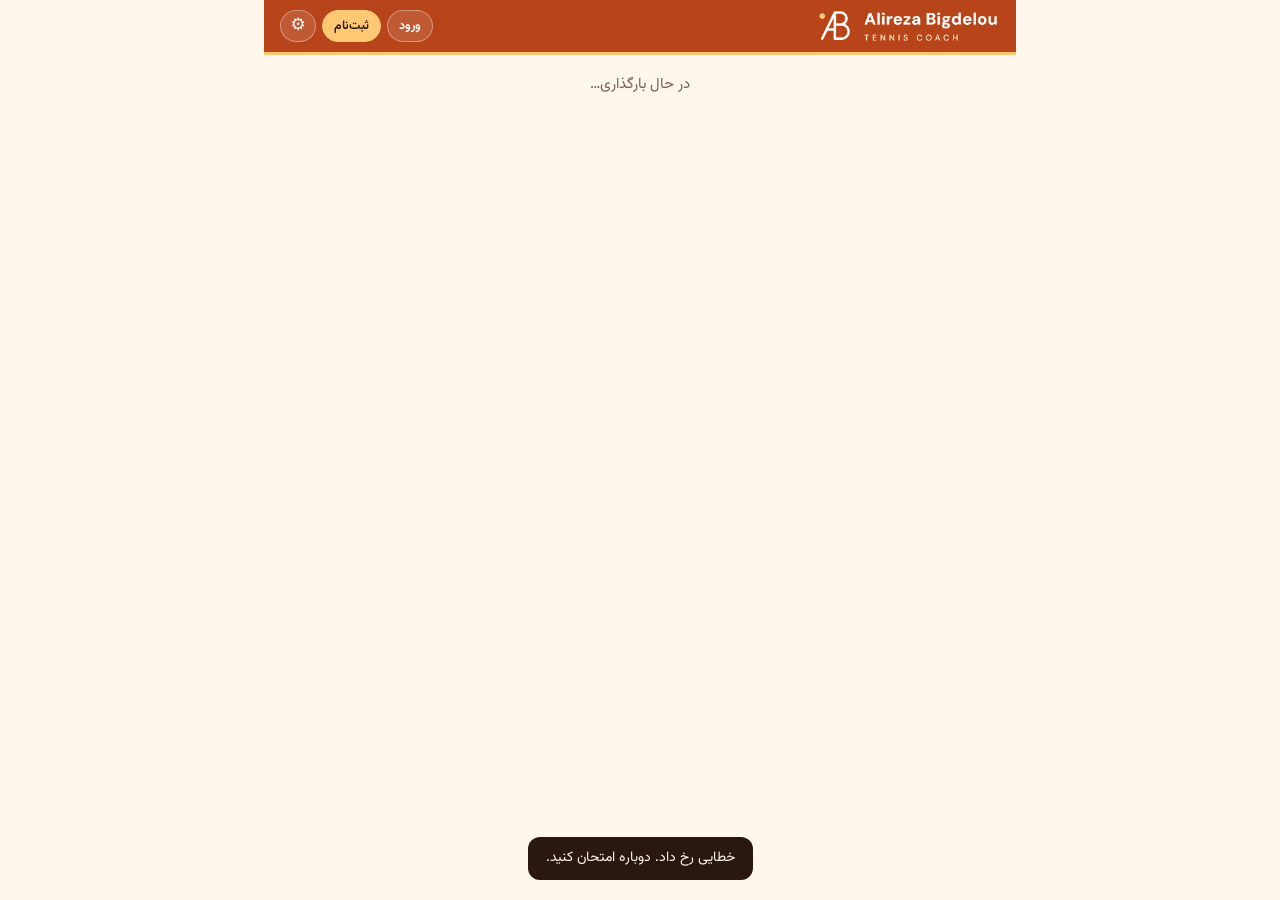
<file: index.html>
<!doctype html>
<html lang="fa" dir="rtl">
<head>
<meta charset="utf-8">
<meta name="viewport" content="width=device-width, initial-scale=1, viewport-fit=cover">
<title>کلاس تنیس علیرضا بیگدلو · Alireza Bigdelou Tennis Coach</title>
<meta name="description" content="کلاس تنیس خصوصی و گروهی با علیرضا بیگدلو: ساعت‌های خالی را ببینید، ثبت‌نام کنید و پرداخت‌ها را آنلاین پیگیری کنید. Private and group tennis classes with Alireza Bigdelou.">
<meta name="robots" content="index,follow">
<meta name="theme-color" content="#b8441a">
<meta name="color-scheme" content="light dark">
<meta property="og:type" content="website">
<meta property="og:title" content="Alireza Bigdelou · Tennis Coach">
<meta property="og:description" content="کلاس تنیس خصوصی و گروهی · Private and group tennis classes">
<meta property="og:image" content="img/icon-512.png">
<link rel="icon" type="image/png" href="img/favicon-64.png">
<link rel="apple-touch-icon" href="img/apple-touch-icon.png">
<link rel="manifest" href="manifest.webmanifest">
<link rel="preconnect" href="https://fonts.googleapis.com">
<link rel="stylesheet" href="https://fonts.googleapis.com/css2?family=DM+Sans:wght@400;500;700&family=Lalezar&family=Vazirmatn:wght@400;500;600;700&display=swap">
<link rel="stylesheet" href="style.css">
<script type="application/ld+json">
{"@context":"https://schema.org","@type":"Person","name":"Alireza Bigdelou","alternateName":"علیرضا بیگدلو","jobTitle":"Tennis Coach","description":"Private and group tennis classes / کلاس تنیس خصوصی و گروهی","knowsAbout":["Tennis","تنیس"]}
</script>
</head>
<body>
<div id="app">
  <!-- Shown to search engines and until the app loads; replaced by the app -->
  <div class="wrap">
    <section class="hero">
      <h1>کلاس تنیس با علیرضا بیگدلو</h1>
      <p>کلاس تنیس خصوصی و گروهی. ساعت‌های خالی را ببینید، ثبت‌نام کنید و پرداخت‌ها را یک‌جا دنبال کنید.</p>
      <p lang="en" dir="ltr">Alireza Bigdelou, tennis coach. Private and group tennis classes: see free hours, sign up, and follow your payments in one place.</p>
    </section>
    <noscript><p class="banner">برای استفاده از سایت، جاوااسکریپت را فعال کنید. · Please enable JavaScript.</p></noscript>
  </div>
</div>
<div id="toast" class="toast" role="status" aria-live="polite"></div>

<script src="config.js"></script>
<script>
(function(){
  var c = window.APP_CONFIG || {};
  var ok = c.SUPABASE_URL && /^https:\/\/.+/.test(c.SUPABASE_URL) && c.SUPABASE_ANON_KEY && c.SUPABASE_ANON_KEY.indexOf('YOUR_') !== 0;
  if (!ok){
    document.getElementById('app').innerHTML = '<div class="wrap"><p class="banner" style="margin-top:20px" dir="ltr">Setup needed: open config.js and paste your Supabase Project URL and anon public key.</p></div>';
    return;
  }
  function load(src, cb){ var s = document.createElement('script'); s.src = src; s.onload = cb; document.body.appendChild(s); }
  load('api-supabase.js', function(){ load('app.js'); });
  if ('serviceWorker' in navigator && location.protocol === 'https:') navigator.serviceWorker.register('sw.js').catch(function(){});
})();
</script>
</body>
</html>
</file>
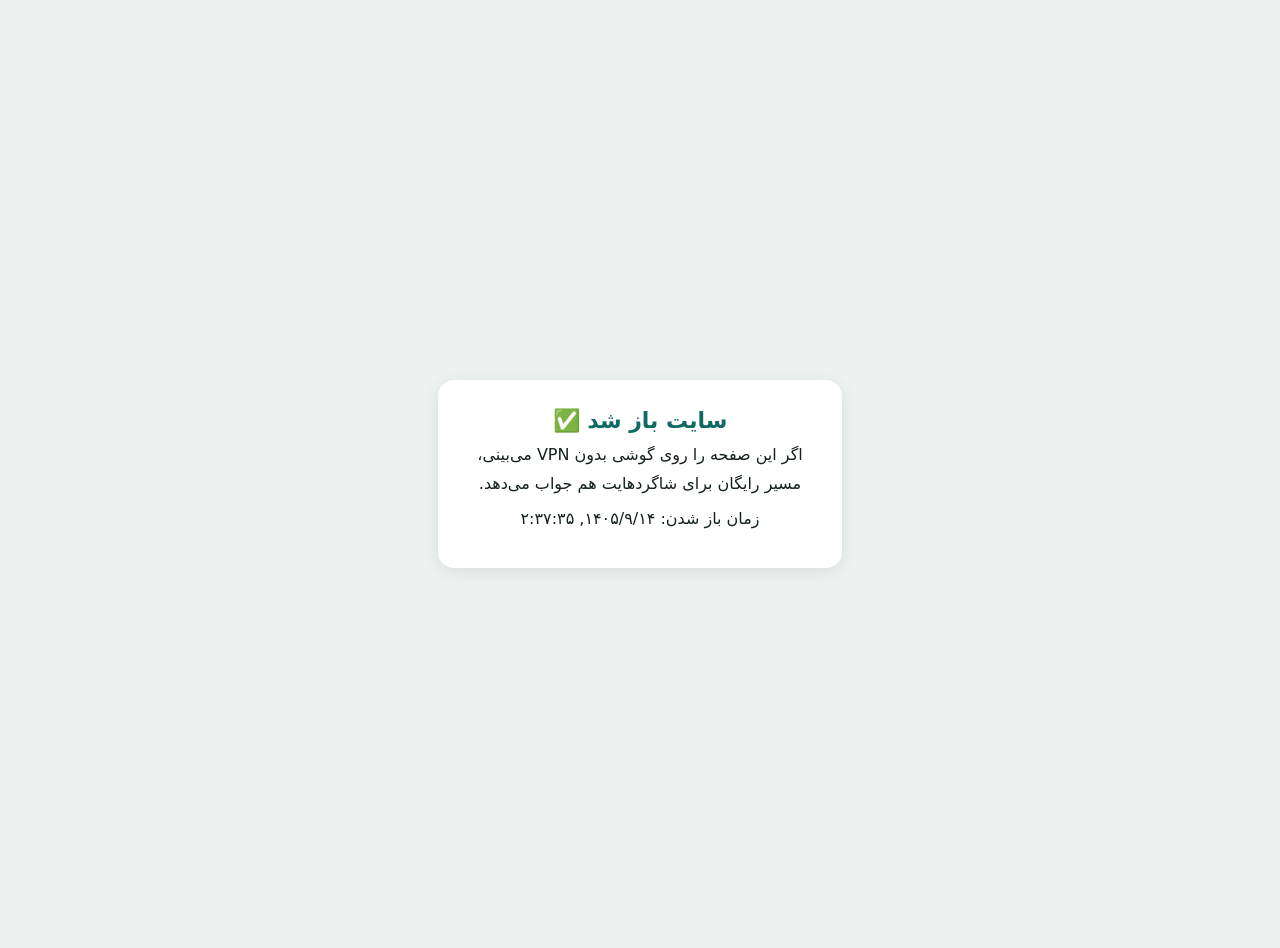
<file: index (1).html>
<!doctype html>
<html lang="fa" dir="rtl">
<head>
<meta charset="utf-8">
<meta name="viewport" content="width=device-width, initial-scale=1">
<title>تست سایت</title>
<style>
  body{font-family:system-ui,Tahoma,sans-serif;background:#edf2f1;color:#14201f;margin:0;padding:24px;display:grid;place-items:center;min-height:100vh;text-align:center}
  .box{background:#fff;border-radius:16px;padding:28px 22px;max-width:360px;box-shadow:0 4px 18px rgba(0,0,0,.08)}
  h1{margin:0 0 8px;font-size:22px;color:#0e6a62}
  p{margin:6px 0;line-height:1.8}
</style>
</head>
<body>
  <div class="box">
    <h1>سایت باز شد ✅</h1>
    <p>اگر این صفحه را روی گوشی بدون VPN می‌بینی، مسیر رایگان برای شاگردهایت هم جواب می‌دهد.</p>
    <p id="t"></p>
  </div>
  <script>document.getElementById('t').textContent='زمان باز شدن: '+new Date().toLocaleString('fa-IR');</script>
</body>
</html>
</file>
<file: style.css>
/* Layout: one phone-width column. Sticky clay-court top bar (logo, language, calendar, account), a scrollable tab row, then one section at a time.
   Palette = tennis: clay court terracotta (brand), ball yellow (highlight), dark brown ink, cream paper.
   Weekly timetable = 7 day columns x hour rows. Green = free, red = taken, gray = not a class hour, blue = hour the coach teaches, clay = yours. */
:root{
  --clay:#b8441a; --clay-d:#8f3212; --ball:#ffc873; --ball-d:#f4a53a; --brown:#2a1710;
  --bg:#fff6ec;
  --surface:#ffffff;
  --surface-2:#f8eadb;
  --ink:#2a1710;
  --muted:#7a5f52;
  --line:#ecd9c6;
  --accent:#b8441a;
  --accent-ink:#ffffff;
  --top-bg:#b8441a;
  --free-bg:#d3ebc8;   --free-fg:#2b6a1f;
  --full-bg:#f8d0d2;   --full-fg:#a3202a;
  --off-bg:#eee4da;    --off-fg:#a8978a;
  --sel-bg:#cfe0f7;    --sel-fg:#1f4e96;
  --warn-bg:#ffedc4;   --warn-fg:#7a5200;
  --debt:#b0241c;  --debt-bg:#fde6e3;
  --ok:#2b6a1f;    --ok-bg:#e1f1d9;
  --font-body:"Vazirmatn","DM Sans",system-ui,"Segoe UI",Tahoma,sans-serif;
  --font-display:"Lalezar","DM Sans","Vazirmatn",system-ui,sans-serif;
  --r:14px;
}
@media (prefers-color-scheme: dark){
  :root:not([data-theme="light"]){
    --bg:#1d110b; --surface:#2a1a12; --surface-2:#38241a; --ink:#fbebdd; --muted:#c7ab9a; --line:#4a3226;
    --accent:#f28c4e; --accent-ink:#2a1710; --top-bg:#8f3212;
    --free-bg:#244a1d; --free-fg:#a6e293;
    --full-bg:#561f25; --full-fg:#ffaeb2;
    --off-bg:#33241b;  --off-fg:#8d7767;
    --sel-bg:#223f72;  --sel-fg:#a9c6ff;
    --warn-bg:#47340c; --warn-fg:#f6d982;
    --debt:#ff9186; --debt-bg:#3f1b17; --ok:#9bdc86; --ok-bg:#1f3318;
    color-scheme:dark;
  }
}
:root[data-theme="dark"]{
  --bg:#1d110b; --surface:#2a1a12; --surface-2:#38241a; --ink:#fbebdd; --muted:#c7ab9a; --line:#4a3226;
  --accent:#f28c4e; --accent-ink:#2a1710; --top-bg:#8f3212;
  --free-bg:#244a1d; --free-fg:#a6e293;
  --full-bg:#561f25; --full-fg:#ffaeb2;
  --off-bg:#33241b;  --off-fg:#8d7767;
  --sel-bg:#223f72;  --sel-fg:#a9c6ff;
  --warn-bg:#47340c; --warn-fg:#f6d982;
  --debt:#ff9186; --debt-bg:#3f1b17; --ok:#9bdc86; --ok-bg:#1f3318;
  color-scheme:dark;
}
*{box-sizing:border-box}
body{
  font-family:var(--font-body); font-size:15px; line-height:1.65;
  background:var(--bg); color:var(--ink);
  padding-inline:16px; padding-block:0; margin:0;
  -webkit-text-size-adjust:100%;
}
h1,h2,h3,h4,p{margin:0}
h2{font-size:19px} h3{font-size:16px} h4{font-size:14px}
button,input,select,textarea{font:inherit;color:inherit}
button{cursor:pointer}
:focus-visible{outline:2px solid var(--accent);outline-offset:2px}
a{color:var(--accent)}
.wrap{max-width:720px;margin-inline:auto;min-height:100vh;padding-bottom:60px}
.muted{color:var(--muted)} .small{font-size:12.5px}
.num{font-variant-numeric:tabular-nums}
[hidden]{display:none!important}

/* top bar */
.topbar{
  position:sticky;top:calc(env(safe-area-inset-top,0px) + var(--demo-h,0px));z-index:10;
  margin-inline:-16px;padding:8px 16px;background:var(--top-bg);color:#fff;border-bottom:3px solid var(--ball);
  display:flex;align-items:center;justify-content:space-between;gap:10px;flex-wrap:wrap;
}
.brand{display:flex;align-items:center;text-decoration:none;color:#fff;min-width:0}
.brand img{height:36px;width:auto;display:block}
.top-tools{display:flex;gap:6px;align-items:center;flex-wrap:wrap}
.pill-btn{
  min-height:34px;padding:0 12px;border-radius:999px;background:var(--surface);
  border:1px solid var(--line);font-size:13px;font-weight:600;
}
.pill-btn.on,.pill-btn[aria-pressed="true"]{background:var(--accent);border-color:var(--accent);color:var(--accent-ink)}
.topbar .pill-btn{background:rgba(255,255,255,.12);border-color:rgba(255,255,255,.35);color:#fff;min-height:32px;padding:0 11px;font-size:12.5px}
.topbar .pill-btn.on,.topbar .pill-btn[aria-pressed="true"]{background:var(--ball);border-color:var(--ball);color:var(--brown)}
.tabs{display:flex;gap:8px;overflow-x:auto;padding-block:12px;scrollbar-width:none}
.tabs::-webkit-scrollbar{display:none}
.tabs .pill-btn{flex:none;min-height:38px;padding-inline:16px}

/* generic blocks */
.page{display:flex;flex-direction:column;gap:16px;padding-block:14px 30px}
.card{background:var(--surface);border:1px solid var(--line);border-radius:var(--r);padding:16px;display:flex;flex-direction:column;gap:10px;min-width:0}
.card h3{margin-bottom:2px;display:flex;align-items:center;gap:8px}
.card h3::before{content:"";width:9px;height:9px;border-radius:50%;background:var(--ball-d);flex:none}
.hero{
  margin-inline:-16px;padding:26px 20px 28px;display:flex;flex-direction:column;gap:12px;color:#fff;position:relative;overflow:hidden;
  background:linear-gradient(160deg,var(--clay) 0%,var(--clay-d) 100%);
}
.hero::before{ /* clay-court lines */
  content:"";position:absolute;inset:0;pointer-events:none;opacity:.16;
  background:
    linear-gradient(#fff,#fff) 0 62%/100% 2px no-repeat,
    linear-gradient(#fff,#fff) 50% 0/2px 62% no-repeat,
    linear-gradient(#fff,#fff) 14% 0/2px 100% no-repeat,
    linear-gradient(#fff,#fff) 86% 0/2px 100% no-repeat;
}
.hero>*{position:relative}
.hero .mark{width:76px;height:76px;border-radius:50%;box-shadow:0 0 0 3px rgba(255,255,255,.9),0 6px 18px rgba(0,0,0,.25)}
.hero h1{font-family:var(--font-display);font-size:30px;line-height:1.4;text-wrap:balance}
.hero p,.hero .muted{max-width:60ch;color:rgba(255,255,255,.88)}
.hero .btn{background:rgba(255,255,255,.14);border-color:rgba(255,255,255,.45);color:#fff}
.hero .btn.primary{background:var(--ball);border-color:var(--ball);color:var(--brown)}
.ball{display:inline-block;width:10px;height:10px;border-radius:50%;background:var(--ball);margin-inline-end:6px}
.row{display:flex;gap:10px;align-items:center;flex-wrap:wrap}
.row.between{justify-content:space-between}
.grow{flex:1 1 140px;min-width:0}
.btn{min-height:44px;padding:0 18px;border-radius:12px;border:1px solid var(--line);background:var(--surface);font-weight:600}
.btn.primary{background:var(--accent);border-color:var(--accent);color:var(--accent-ink);box-shadow:0 2px 0 rgba(0,0,0,.12)}
.btn.danger{color:var(--debt);border-color:var(--debt);background:none}
.btn.sm{min-height:34px;padding:0 12px;font-size:13px}
.btn.block{width:100%}
.btn:disabled{opacity:.5;cursor:default}
.banner{background:var(--warn-bg);color:var(--warn-fg);border-radius:var(--r);padding:10px 14px;font-size:13px}
.notice{background:var(--ok-bg);color:var(--ok);border-radius:var(--r);padding:10px 14px;font-size:14px}
.empty{color:var(--muted);text-align:center;padding:18px 8px}

/* forms */
.form{display:flex;flex-direction:column;gap:6px}
.form label,.lbl{font-size:13px;color:var(--muted);margin-top:8px;display:block}
.inp{
  width:100%;font-size:16px;padding:10px 12px;background:var(--surface);color:var(--ink);
  border:1px solid var(--line);border-radius:10px;min-height:44px;
}
textarea.inp{resize:vertical}
.two{display:grid;grid-template-columns:1fr 1fr;gap:10px}
.two>*{min-width:0}
.err{color:var(--debt);font-size:13.5px;min-height:1.2em}

/* lists */
.list{display:flex;flex-direction:column}
.item{
  display:grid;grid-template-columns:minmax(0,1fr) auto;gap:10px;align-items:center;
  padding:12px 4px;border-bottom:1px solid var(--line);text-align:start;background:none;border-inline:0;border-top:0;width:100%;
}
.item:last-child{border-bottom:0}
button.item:active{background:var(--surface-2)}
.item .t{font-weight:600;overflow-wrap:anywhere}
.amt{font-weight:700;text-align:end;font-variant-numeric:tabular-nums}
.amt.debt{color:var(--debt)} .amt.ok{color:var(--ok)}
.tag{display:inline-block;padding:1px 10px;border-radius:999px;font-size:12px;font-weight:600;background:var(--surface-2)}
.tag.ok{background:var(--ok-bg);color:var(--ok)}
.tag.debt{background:var(--debt-bg);color:var(--debt)}
.tag.warn{background:var(--warn-bg);color:var(--warn-fg)}
.bal{border-radius:var(--r);padding:14px 16px;display:flex;justify-content:space-between;align-items:baseline;gap:10px;flex-wrap:wrap}
.bal.debt{background:var(--debt-bg);color:var(--debt)}
.bal.ok{background:var(--ok-bg);color:var(--ok)}
.bal .big{font-family:var(--font-display);font-size:34px;line-height:1.2}

/* weekly timetable */
.gridwrap{overflow-x:auto}
.grid{display:grid;grid-template-columns:38px repeat(7,minmax(30px,1fr));gap:3px;min-width:290px}
.gh{font-size:12px;font-weight:700;text-align:center;color:var(--muted);padding-block:4px;border:0;background:none}
.gl{font-size:11.5px;color:var(--muted);display:grid;place-items:center;font-variant-numeric:tabular-nums}
.cell{
  height:34px;border-radius:6px;border:0;font-size:12px;font-weight:700;display:grid;place-items:center;padding:0;
}
.cell.free{background:var(--free-bg);color:var(--free-fg)}
.cell.full{background:var(--full-bg);color:var(--full-fg)}
.cell.off{background:var(--off-bg);color:var(--off-fg)}
.cell.sel{background:var(--sel-bg);color:var(--sel-fg)}
.cell.mine{background:var(--accent);color:var(--accent-ink)}
button.cell:active{filter:brightness(.92)}
.legend{display:flex;gap:12px;flex-wrap:wrap;font-size:12.5px;color:var(--muted)}
.legend i{display:inline-block;width:12px;height:12px;border-radius:3px;vertical-align:-1px;margin-inline-end:5px}
.legend .free{background:var(--free-bg)} .legend .full{background:var(--full-bg)} .legend .off{background:var(--off-bg)}
.legend .sel{background:var(--sel-bg)} .legend .mine{background:var(--accent)}

/* coach week calendar */
.day{border-top:1px solid var(--line);padding-block:10px;display:grid;grid-template-columns:78px minmax(0,1fr);gap:10px}
.day:first-of-type{border-top:0}
.day .dn{font-weight:700;font-size:14px}
.day .dd{font-size:12px;color:var(--muted)}
.day.today .dn{color:var(--accent)}
.ev{display:flex;gap:10px;align-items:baseline;padding:4px 0;flex-wrap:wrap}
.ev .tm{font-weight:700;font-size:13px;font-variant-numeric:tabular-nums;white-space:nowrap}
.ev .who{overflow-wrap:anywhere}
.ev.group .who{color:var(--sel-fg);font-weight:600}

/* modal */
.modal-bg{position:fixed;inset:0;background:rgba(0,0,0,.45);z-index:30;display:grid;align-items:end;justify-items:center}
.modal{
  width:100%;max-width:520px;background:var(--surface);border-radius:18px 18px 0 0;padding:20px 18px calc(20px + env(safe-area-inset-bottom,0px));
  display:flex;flex-direction:column;gap:12px;max-height:88vh;overflow-y:auto;
}
@media (min-width:640px){.modal-bg{align-items:center}.modal{border-radius:18px}}
.toast{
  position:fixed;inset-inline:16px;bottom:calc(20px + env(safe-area-inset-bottom,0px));margin-inline:auto;width:max-content;max-width:calc(100% - 32px);
  background:var(--ink);color:var(--bg);padding:10px 18px;border-radius:12px;font-size:14px;z-index:50;
  opacity:0;transform:translateY(8px);pointer-events:none;transition:opacity .18s,transform .18s;
}
.toast.on{opacity:1;transform:none}
@media (prefers-reduced-motion: reduce){.toast{transition:none}}
.receipt-img{max-width:100%;border-radius:10px;border:1px solid var(--line)}
pre.ics{background:var(--surface-2);padding:10px;border-radius:10px;font-size:11.5px;overflow:auto;max-height:200px;direction:ltr;text-align:left;white-space:pre}
.card-num{font-size:22px;font-weight:700;letter-spacing:1px;direction:ltr;unicode-bidi:plaintext;font-variant-numeric:tabular-nums;user-select:all}
.footer{padding-block:24px 10px;text-align:center;color:var(--muted);font-size:12.5px}
.ev.canceled .who{text-decoration:line-through;color:var(--muted)}
.ev.extra .who{color:var(--accent);font-weight:600}
.ev .btn.sm{min-height:28px;padding:0 10px;font-size:12px}

/* ---- sports, chat, prefs ---- */
.seg{display:inline-flex;max-width:100%;border:1px solid var(--line);border-radius:999px;background:var(--surface-2);padding:3px;gap:2px}
.seg button{min-height:34px;padding:0 14px;border-radius:999px;font-size:13px;font-weight:600;color:var(--muted);border:0;background:none;white-space:nowrap}
.seg button[aria-pressed="true"]{background:var(--accent);color:var(--accent-ink)}
.cell.other{background:repeating-linear-gradient(45deg,var(--off-bg),var(--off-bg) 4px,transparent 4px,transparent 8px);color:var(--off-fg);opacity:.7;cursor:not-allowed}
.legend .other{background:repeating-linear-gradient(45deg,var(--off-bg),var(--off-bg) 3px,transparent 3px,transparent 6px);border:1px solid var(--line)}
button.gh{cursor:pointer;border-radius:8px}
button.gh:hover{background:var(--surface-2);color:var(--ink)}
.tag.sp-body{background:var(--sel-bg);color:var(--sel-fg)}
.tag.sp-tennis{background:var(--warn-bg);color:var(--warn-fg)}
.badge{display:inline-grid;place-items:center;min-width:18px;height:18px;padding:0 5px;margin-inline-start:6px;border-radius:999px;background:var(--debt);color:#fff;font-size:11px;font-weight:700;line-height:1}
.badge[hidden]{display:none}
.pill-btn.gear{font-size:17px;line-height:1;padding:0;width:36px;min-width:36px;display:inline-grid;place-items:center}
.pref-row{display:flex;align-items:center;justify-content:space-between;gap:10px;flex-wrap:wrap;padding-block:10px;border-bottom:1px solid var(--line)}
.pref-row:last-child{border-bottom:0}
.chat-list{display:flex;flex-direction:column;gap:8px;max-height:52vh;min-height:140px;overflow-y:auto;padding:10px;border-radius:12px;background:var(--surface-2);margin-block:8px}
.msg{max-width:82%;display:flex;flex-direction:column;gap:2px}
.msg .mb{padding:8px 12px;border-radius:14px;white-space:pre-wrap;overflow-wrap:anywhere;line-height:1.6}
.msg small{font-size:11px;color:var(--muted);padding-inline:6px}
.msg.me{align-self:flex-start}
.msg.me .mb{background:var(--accent);color:var(--accent-ink);border-end-start-radius:4px}
.msg.them{align-self:flex-end}
.msg.them .mb{background:var(--surface);border:1px solid var(--line);border-end-end-radius:4px}
.chat-form{display:flex;gap:8px}
.chat-form .inp{flex:1;min-width:0}

/* ---- characters ---- */
.char{display:block;height:auto;max-width:100%;user-select:none;-webkit-user-drag:none}
:root[data-design="b"] .char{image-rendering:pixelated}
.hero{min-height:250px}
.hero-in{display:flex;flex-direction:column;gap:12px;max-width:62%;position:relative;z-index:1}
.hero>.hero-char{position:absolute;inset-inline-start:auto;inset-inline-end:6px;bottom:0;height:230px;width:auto;max-width:42%;z-index:0;filter:drop-shadow(0 8px 12px rgba(0,0,0,.3))}
.hero-in .mark{width:56px;height:56px}
.hero h1{font-size:28px}
.sport-head{display:flex;align-items:center;justify-content:space-between;gap:10px}
.sport-head .sport-char{height:64px;width:auto;margin-block:-8px -4px}
.seg .sp-ic{display:inline-block;height:22px;width:auto;vertical-align:middle;margin-inline-end:6px}
.empty-char{height:96px;width:auto;margin:0 auto 6px}
.empty p{margin:0}
.auth-char{display:flex;justify-content:center;gap:8px;margin-bottom:-4px}
.auth-char .char{height:96px;width:auto}
.bal-char{height:54px;width:auto;order:3}
.pref-col{display:flex;flex-direction:column;gap:8px;padding-block:10px;border-bottom:1px solid var(--line)}
.des-grid{display:grid;grid-template-columns:1fr 1fr;gap:10px}
.des{display:flex;flex-direction:column;align-items:center;gap:4px;padding:10px 8px;border-radius:14px;border:2px solid var(--line);background:var(--surface-2);min-height:44px;text-align:center}
.des[aria-pressed="true"]{border-color:var(--accent);box-shadow:0 0 0 2px var(--accent) inset}
.des .sw{display:flex;gap:4px}
.des .sw i{width:16px;height:16px;border-radius:50%;border:1px solid rgba(128,128,128,.4);display:block}
.des .des-ch{height:62px;width:auto}
.des b{font-size:13px}

/* ===== design B: pixel arcade (dark) ===== */
:root[data-design="b"]{
  --bg:#0f1b2d; --surface:#1b2a44; --surface-2:#14233a; --ink:#f4efe3; --muted:#9db0c6; --line:#3b4f73;
  --accent:#ffd23f; --accent-ink:#0f1b2d; --top-bg:#1b2a44; --ball:#ffd23f; --ball-d:#e2582b;
  --free-bg:#2f9d6a; --free-fg:#0f1b2d; --full-bg:#c9413a; --full-fg:#ffffff; --off-bg:#2a3a58; --off-fg:#6b82a3;
  --sel-bg:#2a4f8a; --sel-fg:#d3e3ff; --warn-bg:#47340c; --warn-fg:#ffd23f; --debt:#ff8a7a; --debt-bg:#3f1b25; --ok:#7be0a8; --ok-bg:#12382d;
  --r:6px; color-scheme:dark;
}
:root[data-design="b"] .topbar{border-bottom:4px solid var(--accent)}
:root[data-design="b"] .card{border:3px solid var(--line);box-shadow:0 4px 0 #223350}
:root[data-design="b"] .btn,:root[data-design="b"] .inp,:root[data-design="b"] .pill-btn,:root[data-design="b"] .des{border-radius:4px}
:root[data-design="b"] .btn{border-width:2px}
:root[data-design="b"] .btn.primary{box-shadow:0 4px 0 #a07800;border-color:#a07800}
:root[data-design="b"] .pill-btn[aria-pressed="true"],:root[data-design="b"] .pill-btn.on{box-shadow:0 3px 0 #a07800}
:root[data-design="b"] .topbar .pill-btn{background:#0f1b2d;border:2px solid #3b4f73;color:#f4efe3}
:root[data-design="b"] .topbar .pill-btn.on{background:var(--accent);border-color:#a07800;color:#0f1b2d}
:root[data-design="b"] .cell{border-radius:0;box-shadow:inset 0 -4px 0 rgba(0,0,0,.28)}
:root[data-design="b"] .cell.off{box-shadow:none}
:root[data-design="b"] .seg{border-radius:4px;border:2px solid var(--line)}
:root[data-design="b"] .seg button{border-radius:2px}
:root[data-design="b"] .hero{background:linear-gradient(#0f1b2d 0 42%,#1a5a47 42% 100%)}
:root[data-design="b"] .hero::before{opacity:.28;background:linear-gradient(#fff,#fff) 0 62%/100% 4px no-repeat,linear-gradient(#fff,#fff) 50% 42%/4px 58% no-repeat,linear-gradient(#fff,#fff) 14% 42%/4px 58% no-repeat,linear-gradient(#fff,#fff) 86% 42%/4px 58% no-repeat}
:root[data-design="b"] .hero h1{color:var(--accent);text-shadow:3px 3px 0 #e2582b,6px 6px 0 #0f1b2d}
:root[data-design="b"] .hero .mark{border-radius:4px;box-shadow:0 0 0 3px var(--accent)}
:root[data-design="b"] .card h3::before{border-radius:0}
:root[data-design="b"] .msg .mb{border-radius:4px}
:root[data-design="b"] .modal{border:3px solid var(--line)}

/* ===== design C: fresh grass (light + dark) ===== */
:root[data-design="c"]{
  --bg:#f6f7f0; --surface:#ffffff; --surface-2:#eef3e2; --ink:#14281d; --muted:#5b6f62; --line:#dfe5d6;
  --accent:#1f7a4d; --accent-ink:#ffffff; --top-bg:#f6f7f0; --ball:#d9f04a; --ball-d:#1f7a4d;
  --free-bg:#e3f4ea; --free-fg:#1f7a4d; --full-bg:#f3dcd8; --full-fg:#a3342a; --off-bg:#eceee6; --off-fg:#9aa89f;
  --sel-bg:#dfeaf7; --sel-fg:#1f4e96; --warn-bg:#f6f0cf; --warn-fg:#6b5a00; --debt:#b0241c; --debt-bg:#f8e3df; --ok:#1f7a4d; --ok-bg:#e3f4ea;
  --r:22px;
}
:root[data-design="c"][data-theme="dark"]{
  --bg:#0f1d15; --surface:#16291f; --surface-2:#1d3528; --ink:#e9f3ea; --muted:#9db5a4; --line:#2b4636;
  --accent:#d9f04a; --accent-ink:#14281d; --top-bg:#0f1d15;
  --free-bg:#1f4a35; --free-fg:#9be3b8; --full-bg:#4a2420; --full-fg:#ffb4a8; --off-bg:#1b2a21; --off-fg:#587063;
  --sel-bg:#223f72; --sel-fg:#a9c6ff; --warn-bg:#3b3510; --warn-fg:#efe08a; --debt:#ff9186; --debt-bg:#3f1b17; --ok:#9bdc86; --ok-bg:#1f3318; color-scheme:dark;
}
:root[data-design="c"] .topbar{color:var(--ink);border-bottom:0}
:root[data-design="c"] .brand{background:#1f7a4d;border-radius:14px;padding:3px 10px}
:root[data-design="c"] .brand img{height:30px}
:root[data-design="c"] .topbar{flex-wrap:nowrap}
:root[data-design="c"] .topbar .pill-btn{background:var(--surface);border-color:var(--line);color:var(--ink);min-height:36px}
:root[data-design="c"] .topbar .pill-btn.on{background:var(--accent);border-color:var(--accent);color:var(--accent-ink)}
:root[data-design="c"] .btn,:root[data-design="c"] .inp{border-radius:16px}
:root[data-design="c"] .btn.primary{box-shadow:none}
:root[data-design="c"] .card{border-radius:24px}
:root[data-design="c"] .cell{border-radius:10px}
:root[data-design="c"] .hero{background:#1f7a4d;border-radius:0 0 32px 32px}
:root[data-design="c"] .hero::before{opacity:1;background:radial-gradient(circle at 100% 0,#d9f04a 0 110px,transparent 111px),radial-gradient(circle at 0 100%,#2a8f5d 0 150px,transparent 151px)}
:root[data-design="c"] .hero .btn.primary{background:#d9f04a;border-color:#d9f04a;color:#14281d}
:root[data-design="c"] .hero .mark{display:none}
:root[data-design="c"] .card h3::before{background:var(--accent)}
:root[data-design="c"] .tabs{position:fixed;inset-inline:12px;bottom:calc(12px + env(safe-area-inset-bottom,0px));z-index:15;background:#14281d;border-radius:26px;padding:8px 10px;justify-content:space-around;gap:2px;max-width:696px;margin-inline:auto;box-shadow:0 8px 24px rgba(0,0,0,.25)}
:root[data-design="c"][data-theme="dark"] .tabs{background:#07110b;border:1px solid var(--line)}
:root[data-design="c"] .tabs .pill-btn{flex:1 1 0;background:none;border:0;color:#b9c9be;min-height:44px;padding-inline:4px;border-radius:18px;font-size:12px;white-space:nowrap}
:root[data-design="c"] .tabs .pill-btn[aria-pressed="true"]{background:rgba(255,255,255,.1);color:#d9f04a}
:root[data-design="c"] .wrap{padding-bottom:110px}

/* ===== design D: floodlit night (dark) ===== */
:root[data-design="d"]{
  --bg:#0a1712; --surface:#112419; --surface-2:#17382a; --ink:#eef5ea; --muted:#9fb5a5; --line:#244233;
  --accent:#e4ff3a; --accent-ink:#0a1712; --top-bg:#0a1712; --ball:#e4ff3a; --ball-d:#e4ff3a;
  --free-bg:#e4ff3a; --free-fg:#0a1712; --full-bg:#ff6b4a; --full-fg:#0a1712; --off-bg:#13281e; --off-fg:#3f5d4b;
  --sel-bg:#1f4a7a; --sel-fg:#bcd8ff; --warn-bg:#3b3510; --warn-fg:#efe08a; --debt:#ff8a70; --debt-bg:#3a1c16; --ok:#b6f26b; --ok-bg:#1c3a1b;
  --r:20px; color-scheme:dark;
}
:root[data-design="d"] body{background:radial-gradient(120% 50% at 50% 0,#17382a 0,#0a1712 60%,#070f0c 100%) fixed}
:root[data-design="d"] .topbar{border-bottom:1px solid var(--line)}
:root[data-design="d"] .topbar .pill-btn{background:rgba(255,255,255,.06);border-color:rgba(255,255,255,.2)}
:root[data-design="d"] .topbar .pill-btn.on{background:var(--accent);border-color:var(--accent);color:var(--accent-ink);box-shadow:0 0 18px rgba(228,255,58,.35)}
:root[data-design="d"] .card{background:rgba(255,255,255,.06);border-color:rgba(255,255,255,.14);backdrop-filter:blur(6px)}
:root[data-design="d"] .btn.primary{box-shadow:0 0 22px rgba(228,255,58,.35);border-radius:999px}
:root[data-design="d"] .btn{border-radius:999px}
:root[data-design="d"] .cell{border-radius:999px}
:root[data-design="d"] .cell.free{box-shadow:0 0 10px rgba(228,255,58,.45)}
:root[data-design="d"] .hero{background:radial-gradient(120% 90% at 50% 0,#17382a 0,#0a1712 75%)}
:root[data-design="d"] .hero::before{opacity:1;background:conic-gradient(from 180deg at 50% 0,transparent 0 150deg,rgba(228,255,58,.16) 165deg,rgba(228,255,58,.04) 180deg,rgba(228,255,58,.16) 195deg,transparent 210deg 360deg),radial-gradient(60% 40% at 50% 100%,rgba(184,68,26,.5),transparent 70%)}
:root[data-design="d"] .hero h1{color:#fff}
:root[data-design="d"] .hero .btn.primary{background:var(--accent);border-color:var(--accent);color:var(--accent-ink)}
:root[data-design="d"] .hero .mark{box-shadow:0 0 0 3px var(--accent),0 0 22px rgba(228,255,58,.4)}
:root[data-design="d"] .seg{border-radius:999px}
:root[data-design="d"] .modal{background:#112419;border:1px solid var(--line)}
</file>
